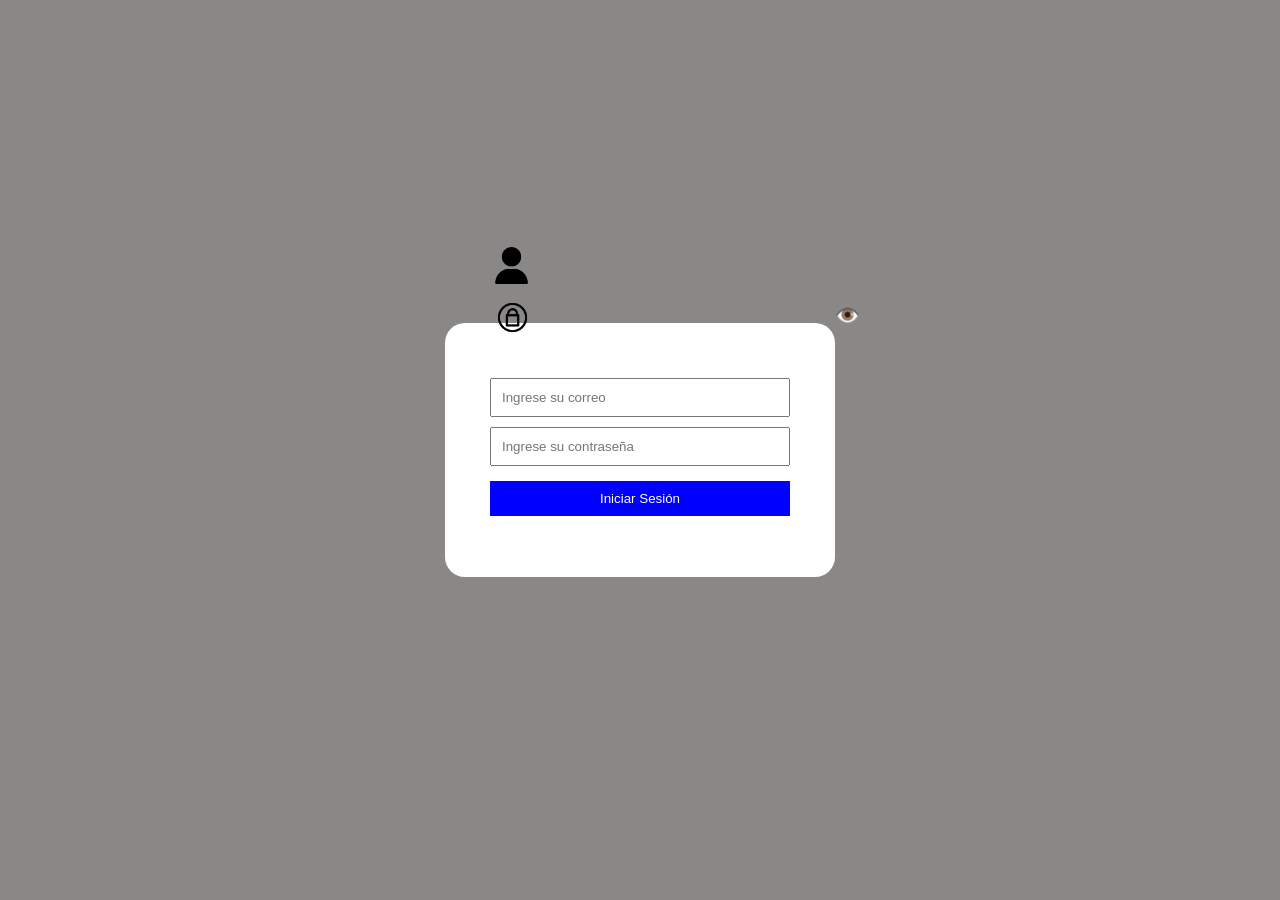
<file: Index.html>
<!DOCTYPE html>
<html lang="es">
<head>
    <meta charset="UTF-8">
    <meta name="viewport" content="width=device-width, initial-scale=1.0">
    <title>Login Web</title>
    <link rel="stylesheet" href="Style.css">
</head>

<body>

    <div class="login-container">

        <form id="loginForm">

            <input type="email" id="email" placeholder="Ingrese su correo">

            <input type="password" id="password" placeholder="Ingrese su contraseña">

            <span id="ojo">👁️</span>

            <button type="submit">Iniciar Sesión</button>

            <p id="mensaje"></p>

        </form>
         <img src="Img/usuario-removebg-preview.png" class="logo">
         <img src="Img/clave-removebg-preview.png" class="clave">
    </div>
<script src="Script.js"></script>
</body>
</html>
</file>
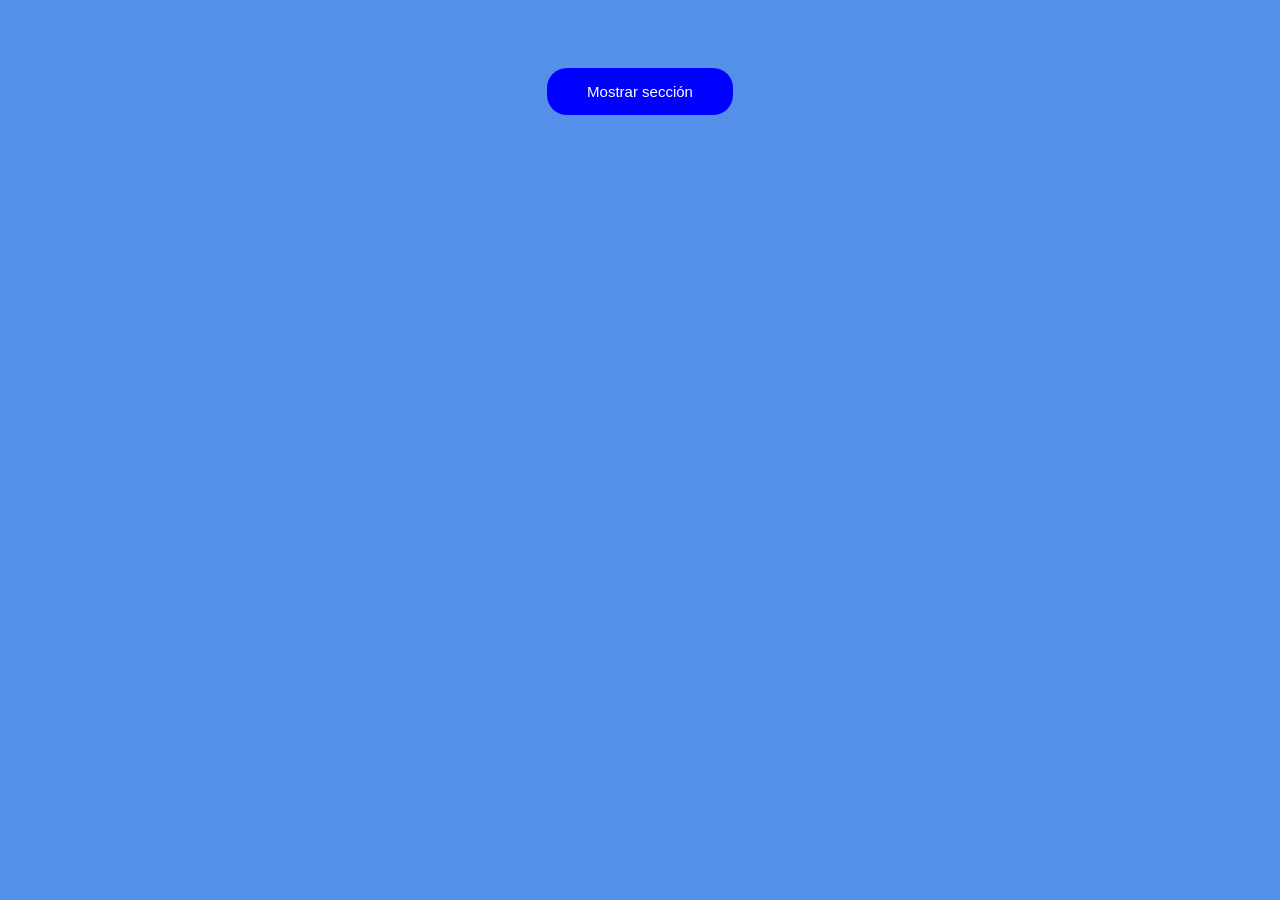
<file: CRUD-JS/index.html>
<!DOCTYPE html>
<html lang="es">
<head>
    <meta charset="UTF-8">
    <meta name="viewport" content="width=device-width, initial-scale=1.0">
    <title>CRUD de Usuarios</title>
    <link rel="stylesheet" href="style.css">
</head>
<body>
    <button id="boton" onclick="mostrarSeccion()">Mostrar sección</button>
    
    <div id="seccion" style="display: none;">
    <div class="contenedor">
        <h1>CRUD de Usuarios</h1>

        <form id="formulario">
            <input type="text" id="nombre" placeholder="Ingrese su nombre" required>
            <input type="text" id="apellido" placeholder="Ingrese su apellido"required>
            <input type="email" id="correo" placeholder="Ingrese su correo" required>
            <input type="number" id="numero" placeholder="Ingrese su número telefónico">
            <input type="date" id="fecha" placeholder="Ingrese su fecha de nacimiento">
            <input type="number" id="grado" placeholder="Ingrese su grado">
            <button type="submit">Guardar</button>
        </form>

        <table>
            <thead>
                <tr>
                    <th>Id</th>
                    <th>Nombre</th>
                    <th>Apellido</th>
                    <th>Correo</th>
                    <th>Número</th>
                    <th>Fecha de Nacimiento</th>
                    <th>Grado</th>
                </tr>
            </thead>
            <tbody id="tablaUsuarios"> 
            </tbody>
        </table>
        </div>
    </div>
    <script src="script.js"></script>
</body>
</html>
</file>
<file: Style.css>
body{
    margin:0;
    padding:0;
    font-family:Comic sans-serif;
    background:#7c7878e2;

    display:flex;
    justify-content:center;
    align-items:center;
    height:100vh;
}

.login-container{
    background:white;
    padding:45px;
    border-radius:20px;
    width:300px;
}

input{
    width:100%;
    padding:10px;
    margin-top:10px;
    box-sizing:border-box;
}

/* Botones */

button{
    width:100%;
    padding:10px;
    margin-top:15px;
    background:blue;
    color:white;
    border:none;
    cursor:pointer;
}

button:hover{
    background:darkblue;
}

/* Mensaje de Pantalla */

#mensaje{
    margin-top:10px;
    color:red;
}

/* Imágenes */

.logo{
    width:37px;      /* ancho */
    height:37px;     /* alto */

    position:absolute;

    top:247px;         /* abajo desde arriba */
    left: 493px;
}

.clave{
    width:75px;      /* ancho */
    height:75px;     /* alto */

    position:absolute;

    top:280px;         /* abajo desde arriba */
    left:475px;
}

#ojo{
    position:absolute;
    left:835px;
    top:315px;;
    transform:translateY(-50%);
    cursor:pointer;
    font-size:20px;
}

/* Pantalla para celulares */

@media(max-width:600px){
.login-container{
width:90%;
padding:20px;
}
input{

        width:100%;
        font-size:16px;

    }

    button{

        width:100%;
        font-size:16px;

    }

    .logo{

        width:80px;
    }

    .clave{

        width:30px;
    }

}
</file>
<file: CRUD-JS/style.css>
body{
    background-color: #5490e9;
    font-family: 'Courier New', Courier, monospace, sans-serif;
    display: flex;
    justify-content: center;
    padding-top: 60px;
}

.contenedor{
    background-color: white;
    padding: 30px;
    border-radius: 20px;
    width: 1300px;
}

h1{
    text-align: center;
    margin-bottom: 20px;
}
#boton{
    padding: 15px 40px;
    font-size: 15px;
    border-radius: 20px;
}
form{
    display: flex;
    gap: 10px;
    margin-bottom: 20px;
}

input{
    flex: 1;
    padding: 12px;
    border-radius: 10px;
    border: 1px solid gray;
}

button{
    padding: 10px 20px;
    border: none;
    border-radius: 10px;
    background-color: blue;
    color: white;
    cursor: pointer;
}

button:hover{
    background-color: darkblue;
}

table{
    width: 100%;
    border-collapse: collapse;
}

th{
    background-color: #007bff;
    color: white;
    padding: 10px;
}

td{
    padding: 10px;
    border-bottom: 1px solid #ccc;
    text-align: center;
}

.editar{
    background-color: orange;
    margin-right: 5px;
}

.eliminar{
    background-color: red;
}

.modal{
    position: fixed;
    top: 0;
    left: 0;
    width: 100%;
    height: 100%;
    background-color: rgba(0,0,0,0.5);

    display: flex;
    justify-content: center;
    align-items: center;
}

.modal-contenido{
    background-color: white;
    padding: 20px;
    border-radius: 15px;
    width: 300px;
    text-align: center;
}

.modal-contenido input{
    width: 90%;
    margin: 10px 0;
}

input:disabled{
    background:#ddd;
    cursor:not-allowed;
}

button:disabled{
    opacity:0.5;
    cursor:not-allowed;
}

/* Pantalla para celulares */

@media(max-width:600px){
.login-container{
width:90%;
padding:20px;
}
input{

        width:100%;
        font-size:16px;

    }

    button{

        width:100%;
        font-size:16px;

    }

    .logo{

        width:80px;
    }

    .clave{

        width:30px;
    }

}
</file>
